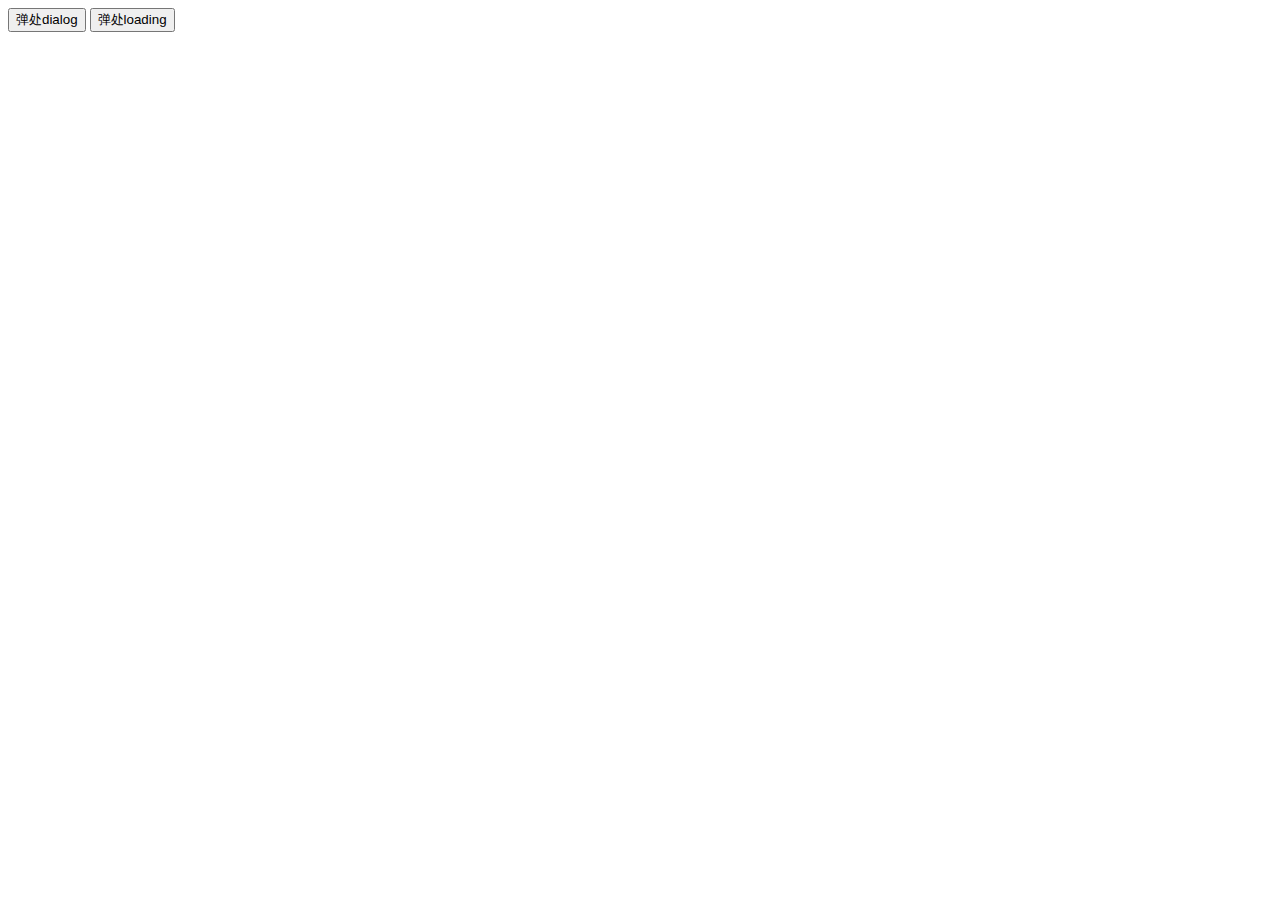
<file: index.html>
<!DOCTYPE html>
<html lang="en">
<head>
  <meta charset="UTF-8">
  <meta name="viewport" content="width=device-width, initial-scale=1.0,user-scalable=no">
  <meta http-equiv="X-UA-Compatible" content="ie=edge">
  <title>Document</title>
  <link rel="stylesheet" href="./Learn/dialog.css">
</head>
<body>
    <button id="btn">弹处dialog</button>
    <button id="btn1">弹处loading</button>
    <!-- 遮罩层 -->
    <div class="fixed-center" id="mask"></div>
    <script src="./Learn/dialog.js"></script>
    <script>
      document.getElementById('btn').addEventListener('click',()=>{
        let dialog=new Dialog({
          title:"警告",
          content:"  Lorem ipsum dolor sit amet consectetur adipisicing elit. Dicta dolor suscipit et mollitia labore consequuntur consequatur, hic ex quae est enim? Saepe voluptates perferendis maiores obcaecati enim beatae, provident porro.",
          footer:`
            <button>确定</button>
            <button>取消</button>
          `
        })
      })
      document.getElementById('btn1').addEventListener('click',()=>{
        let dialog=new Dialog({
          content:`<img src="https://media.giphy.com/media/jAYUbVXgESSti/giphy.gif" style="width:100%" />`,
        })
      })
    </script>
</body>
</html>
</file>
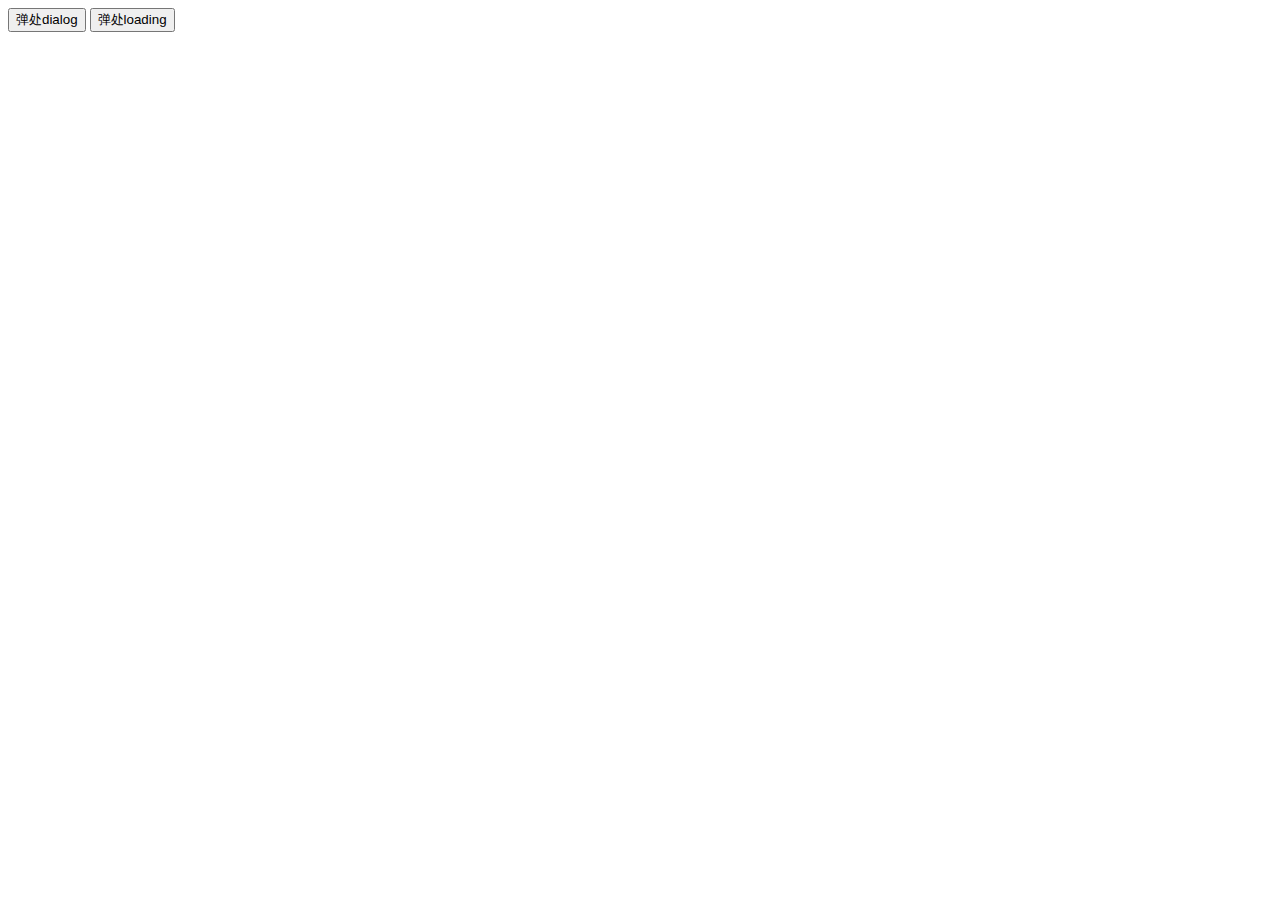
<file: dialog组件/index.html>
<!DOCTYPE html>
<html lang="en">
<head>
  <meta charset="UTF-8">
  <meta name="viewport" content="width=device-width, initial-scale=1.0,user-scalable=no">
  <meta http-equiv="X-UA-Compatible" content="ie=edge">
  <title>Document</title>
  <link rel="stylesheet" href="./dialog.css">
</head>
<body>
    <button id="btn">弹处dialog</button>
    <button id="btn1">弹处loading</button>
    <!-- 遮罩层 -->
    <div class="fixed-center" id="mask"></div>
    <script src="./dialog.js"></script>
    <script>
      document.getElementById('btn').addEventListener('click',()=>{
        let dialog=new Dialog({
          title:"警告",
          content:"  Lorem ipsum dolor sit amet consectetur adipisicing elit. Dicta dolor suscipit et mollitia labore consequuntur consequatur, hic ex quae est enim? Saepe voluptates perferendis maiores obcaecati enim beatae, provident porro.",
          footer:`
            <button>确定</button>
            <button>取消</button>
          `
        })
      })
      document.getElementById('btn1').addEventListener('click',()=>{
        let dialog=new Dialog({
          content:`<img src="https://media.giphy.com/media/jAYUbVXgESSti/giphy.gif" style="width:100%" />`,
        })
      })
    </script>
</body>
</html>
</file>
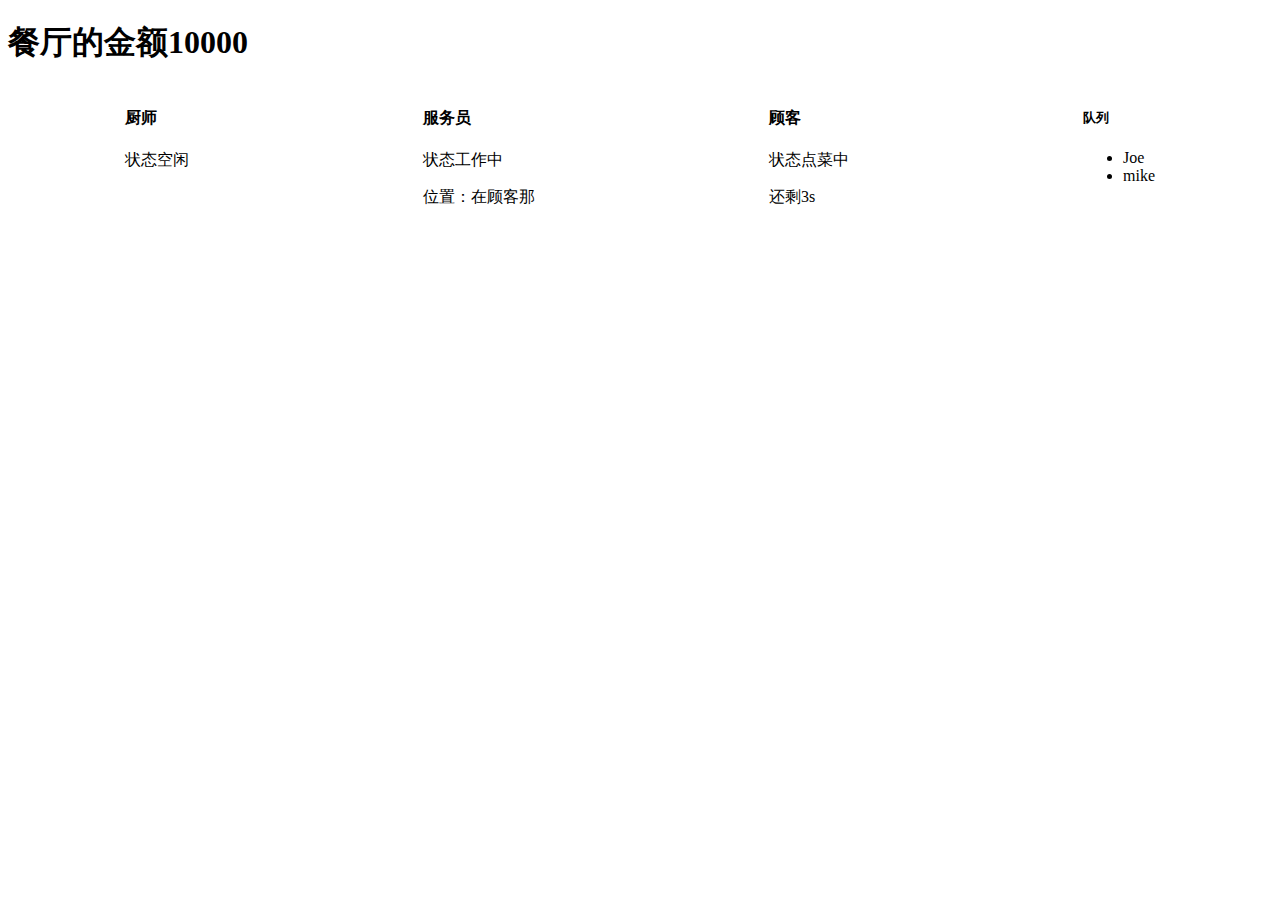
<file: Restaurant/index.html>
<!DOCTYPE html>
<html lang="en">
<head>
  <meta charset="UTF-8">
  <meta name="viewport" content="width=device-width, initial-scale=1.0">
  <meta http-equiv="X-UA-Compatible" content="ie=edge">
  <title>Document</title>
  <style>
    .main{
      display: flex;
      justify-content: space-around;
    }

  </style>
</head>
<body>
  <h1>
    餐厅的金额<span id="price"></span>
  </h1>
  <div class="main">
    <div>
      <h4>厨师</h4>
      <p>状态<span id="cookStatus"></span></p>
      <p id="cookTime"></p>
      <ul id="dishLish">

      </ul>
    </div>
    <div>
      <h4>服务员</h4>
      <p>状态<span id="waiterStatus"></span></p>
      <p>位置：<span id="waiterPos"></span></p>
      <p id="cookTime"></p>
    </div>
    <div>
      <h4>顾客</h4>
      <p>状态<span id="cusStatus"></span></p>
      <p id="cusTime"></p>
      <ul id="cusDishes">

      </ul>
    </div>
    <div>
      <h5>队列</h5>
      <ul id="list">

      </ul>
    </div>
  </div>
  <script src="./js/appDom.js"></script>
  <script src="./js/utils.js"></script>
  <script src="./js/Restaurant.js"></script>
  <script src="./js/Staff.js"></script>
  <script src="./js/Waiter.js"></script>
  <script src="./js/Cook.js"></script>
  <script src="./js/Customer.js"></script>
  <script src="./js/Dish.js"></script>
  <script src="./js/index.js"></script>
</body>
</html>
</file>
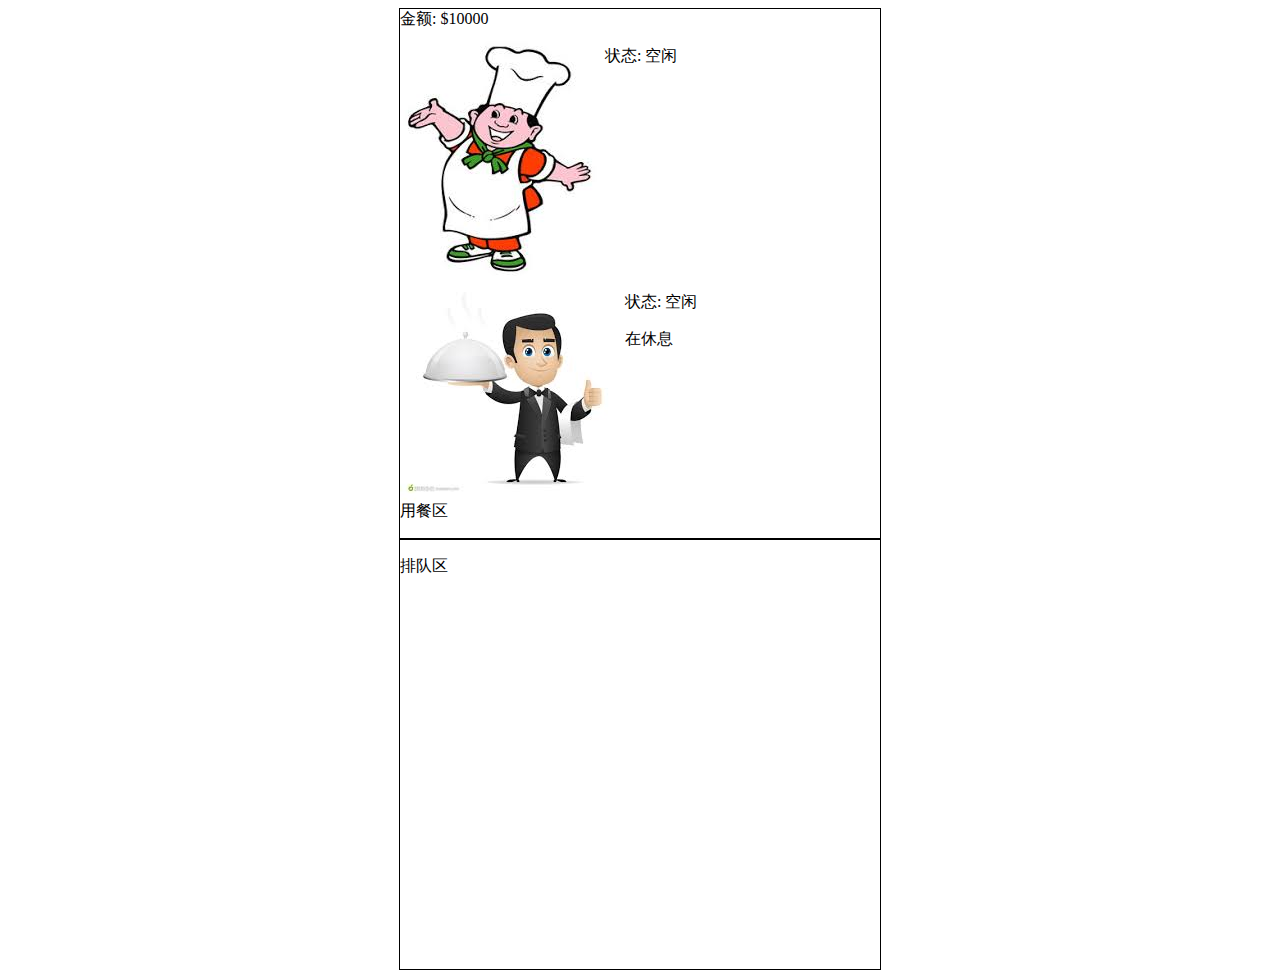
<file: Restaurant50_53/index.html>
<!DOCTYPE html>
<html lang="en">

<head>
  <meta charset="UTF-8">
  <meta name="viewport" content="width=device-width, initial-scale=1.0">
  <meta http-equiv="X-UA-Compatible" content="ie=edge">
  <title>Document</title>
  <style>
    #main {
      margin: 0 auto;
      border: 1px solid #000;
      width: 480px;
      height: 960px;
    }

    .flex {
      display: flex
    }

    ul {
      list-style: none;
    }
  </style>
</head>

<body>
  <div id="main">
    <div>
      <span>金额:</span>
      <span id="property"></span>
    </div>
    <div class="flex" id="chef">
      <img src="img/chef.jpg" alt="">
      <div>
        <p>
          <span>状态:</span>
          <span class="status">空闲</span>
        </p>
        <p>
          <span class="time"></span>
        </p>
        <ul class="dishes"></ul>
      </div>
      <ul id="dishes">
      </ul>
    </div>
    <div class="flex" id="waiter">
      <img src="img/waiter.jpg" alt="">
      <div>
        <p>
          <span>状态:</span>
          <span class="status">空闲</span>
        </p>
       
        <p>
          <span class="pos">在休息</span>
        </p>
      </div>
    </div>
    <div>
      <span>用餐区</span>
    </div>
    <ul class="flex" id="seats" style="border: 1px solid #000">

    </ul>
    <div>
      <span>排队区</span>
    </div>
    <ul class="flex" id="queues">
      
    </ul>
  </div>
  <script src="Utitl.js"></script>
  <script src="Menu.js"></script>
  <script src="Customer.js"></script>
  <script src="Worker.js"></script>
  <script src="Waiter.js"></script>
  <script src="Chef.js"></script>
  <script src="restaurant.js"></script>
</body>

</html>
</file>
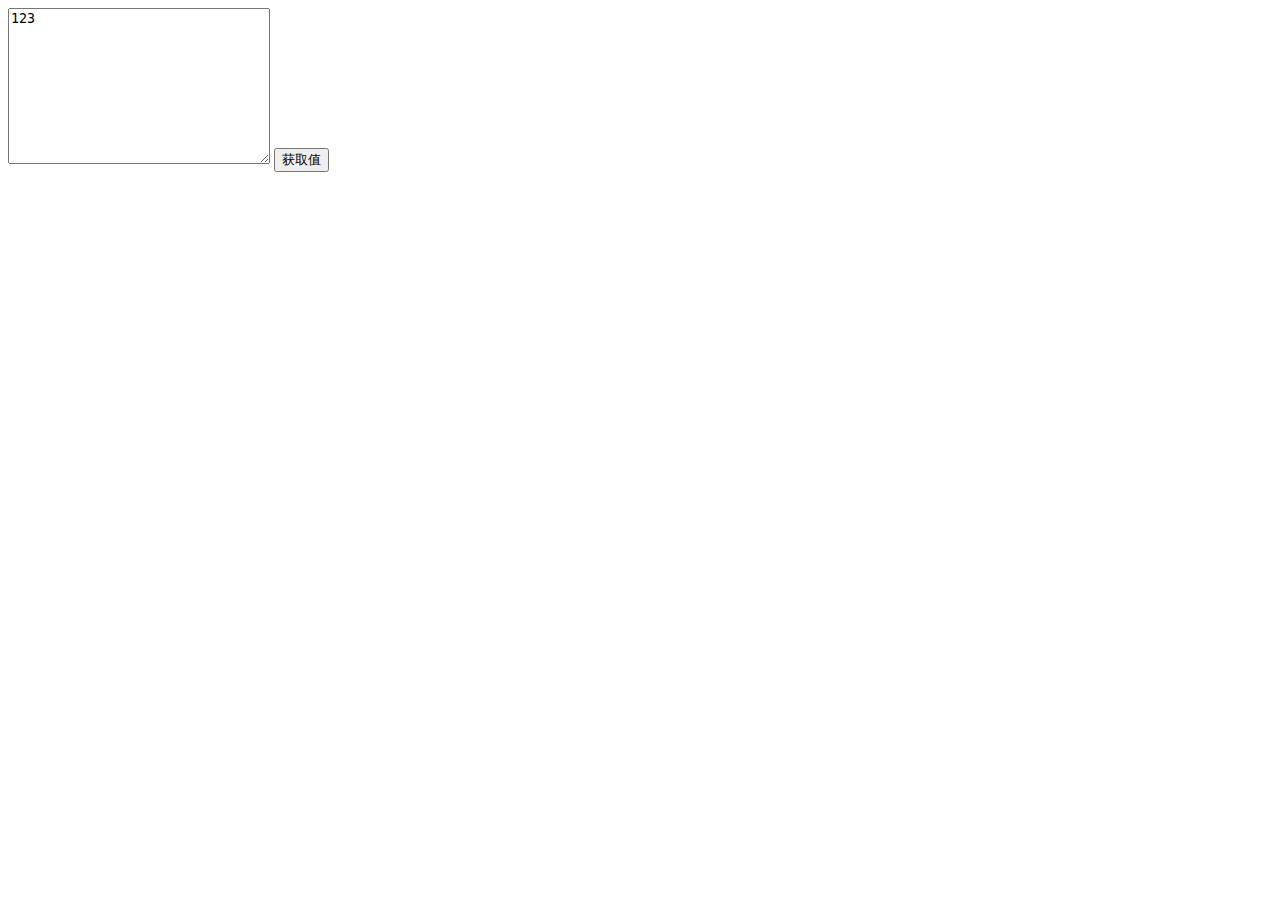
<file: Learn/textarea.html>
<!DOCTYPE html>
<html lang="en">

<head>
  <meta charset="UTF-8">
  <meta name="viewport" content="width=device-width, initial-scale=1.0">
  <meta http-equiv="X-UA-Compatible" content="ie=edge">
  <title>Document</title>
</head>

<body>
  <textarea name="code" id="code" cols="30" rows="10">123</textarea>
  <button id="bt">获取值</button>
  <script>
    let code = document.getElementById("code");
    bt.onclick = () => {
      console.log(code.value);
    }
  </script>
</body>

</html>
</file>
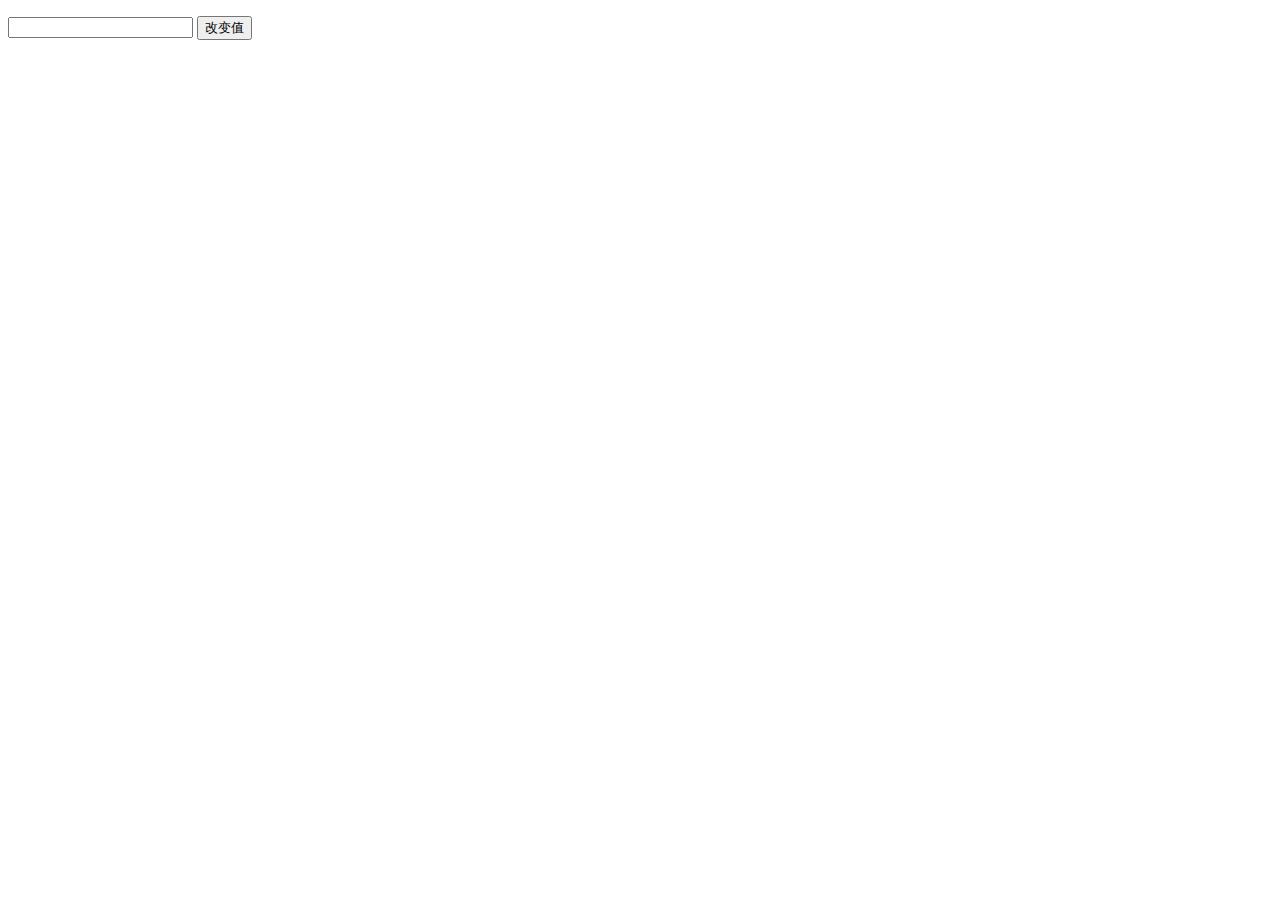
<file: Learn/vue.html>
<!DOCTYPE html>
<html lang="en">
<head>
  <meta charset="UTF-8">
  <meta name="viewport" content="width=device-width, initial-scale=1.0">
  <meta http-equiv="X-UA-Compatible" content="ie=edge">
  <title>Document</title>
</head>
<body>
  <div id="wrap">
    <p v-html="test"></p>
    <input type="text" v-model="form">
    <button @click="changeValue">改变值</button>
  </div>
  <script src="./vue.js"></script>
  <script>
    new Vue({
      el:"#wrap",
      data:{
        form:'这是form的值',
        test:'<strong>我是粗体</strong>',
      },
      methods: {
        changeValue(){
          console.log(this.form);
          this.form='值被我改变了'
        }
      }
    })
  </script>
</body>
</html>
</file>
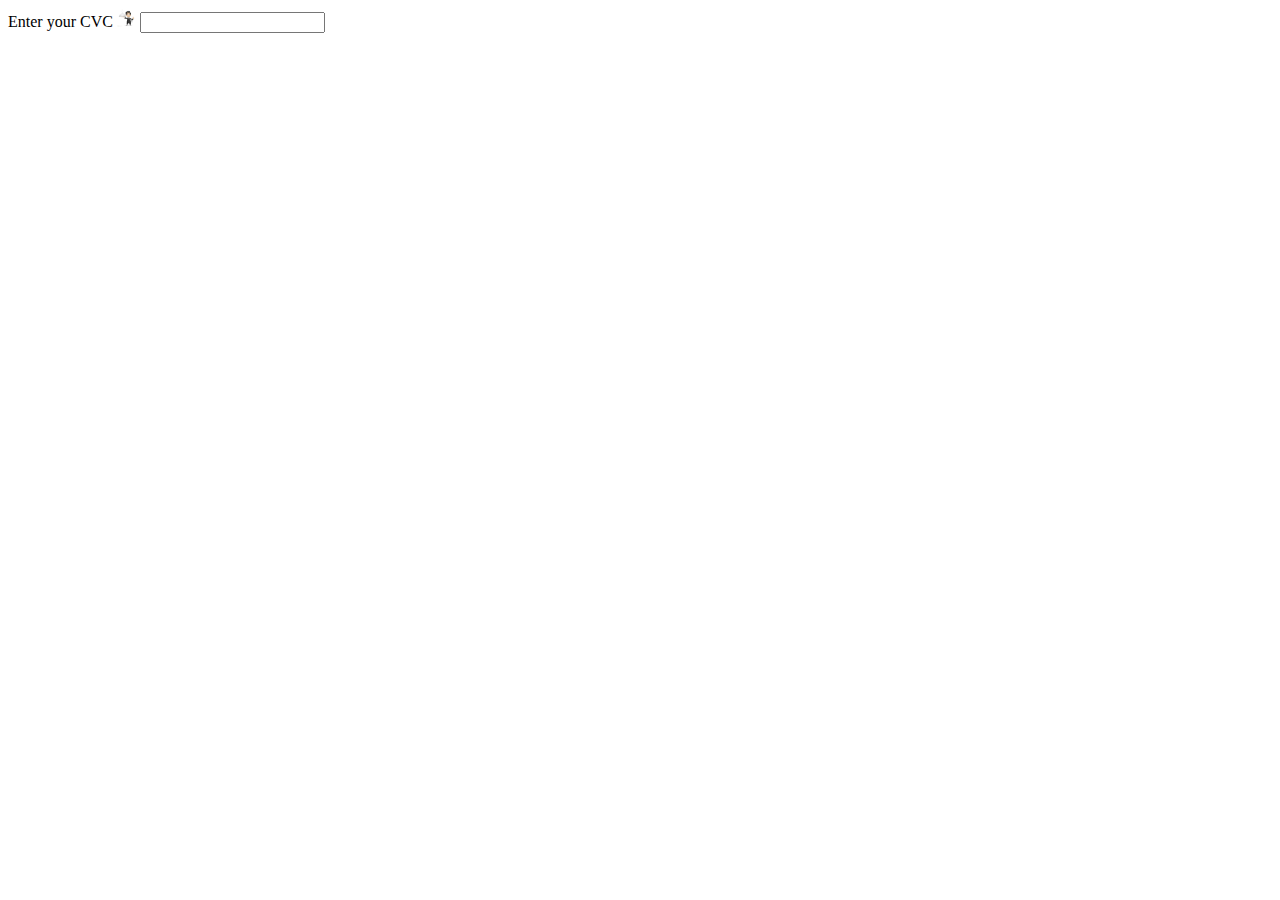
<file: Learn/webComponent.html>
<!DOCTYPE html>
<html lang="en">

<head>
  <meta charset="UTF-8">
  <meta name="viewport" content="width=device-width, initial-scale=1.0">
  <meta http-equiv="X-UA-Compatible" content="ie=edge">
  <title>Document</title>
</head>

<body>
  <form>
    <div>
      <label for="cvc">Enter your CVC <popup-info img="../Restaurant/img/waiter.jpg" data-text="Your card validation code (CVC) is an extra security feature — it is the last 3 or 4 numbers on the back of your card."></label>
      <input type="text" id="cvc">
    </div>
  </form>
  <script>
    // Create a class for the element
    class PopUpInfo extends HTMLElement {
      constructor() {
        // Always call super first in constructor
        super();

        // Create a shadow root
        const shadow = this.attachShadow({ mode: 'open' });

        // Create spans
        const wrapper = document.createElement('span');
        wrapper.setAttribute('class', 'wrapper');

        const icon = document.createElement('span');
        icon.setAttribute('class', 'icon');
        icon.setAttribute('tabindex', 0);

        const info = document.createElement('span');
        info.setAttribute('class', 'info');

        // Take attribute content and put it inside the info span
        const text = this.getAttribute('data-text');
        info.textContent = text;

        // Insert icon
        let imgUrl;
        if (this.hasAttribute('img')) {
          imgUrl = this.getAttribute('img');
        } else {
          imgUrl = '../Restaurant/img/customer.png';
        }

        const img = document.createElement('img');
        img.src = imgUrl;
        icon.appendChild(img);

        // Create some CSS to apply to the shadow dom
        const style = document.createElement('style');
        console.log(style.isConnected);

        style.textContent = `
              .wrapper {
                position: relative;
              }
              .info {
                font-size: 0.8rem;
                width: 200px;
                display: inline-block;
                border: 1px solid black;
                padding: 10px;
                background: white;
                border-radius: 10px;
                opacity: 0;
                transition: 0.6s all;
                position: absolute;
                top: 20px;
                left: 10px;
                z-index: 3;
              }
              img {
                width: 1.2rem;
              }
              .icon:hover + .info, .icon:focus + .info {
                opacity: 1;
              }`;

        // Attach the created elements to the shadow dom
        shadow.appendChild(style);
        console.log(style.isConnected);
        shadow.appendChild(wrapper);
        wrapper.appendChild(icon);
        wrapper.appendChild(info);
      }
      connectedCallback() {
        console.log('Custom square element added to page.');
      }
      disconnectedCallback() {
        console.log('Custom square element removed from page.');
      }

      adoptedCallback() {
        console.log('Custom square element moved to new page.');
      }
    }

    // Define the new element
    customElements.define('popup-info', PopUpInfo);
  </script>
</body>

</html>
</file>
<file: Learn/dialog.css>
html{
  font-size: 10px;
}
body{
  width: 100%;
  font-size: 1.6rem;
}
.fixed-center{
  position: fixed;
  width: 100%;
  height: 100%;
  left: 0;
  right: 0;
  bottom: 0;
  top: 0;
}
#mask{
  display: none;
  background: #000;
  opacity: 0.2;
}
.dialog{
  display: flex;
  flex-direction: column;
  width: 50%;
  box-shadow: 1px 1px 1px #000;
  height: fit-content;
  position: fixed;
  left: 0;
  right: 0;
  bottom: 0;
  top: 0;
  margin: auto;
  z-index: 1;
  background: #fff;
  padding: 1rem;
}
.dialog-footer{
  padding:5px 10px 2px 10px;
  display: flex;
  justify-content: flex-end;
}
.dialog-header{
  font-size: 2rem;
  font-weight: bold;
}
</file>
<file: dialog组件/dialog.css>
html{
  font-size: 10px;
}
body{
  width: 100%;
  font-size: 1.6rem;
}
.fixed-center{
  position: fixed;
  width: 100%;
  height: 100%;
  left: 0;
  right: 0;
  bottom: 0;
  top: 0;
}
#mask{
  display: none;
  background: #000;
  opacity: 0.2;
}
.dialog{
  display: flex;
  flex-direction: column;
  width: 50%;
  box-shadow: 1px 1px 1px #000;
  height: fit-content;
  position: fixed;
  left: 0;
  right: 0;
  bottom: 0;
  top: 0;
  margin: auto;
  z-index: 1;
  background: #fff;
  padding: 1rem;
}
.dialog-footer{
  padding:5px 10px 2px 10px;
  display: flex;
  justify-content: flex-end;
}
.dialog-header{
  font-size: 2rem;
  font-weight: bold;
}
</file>
